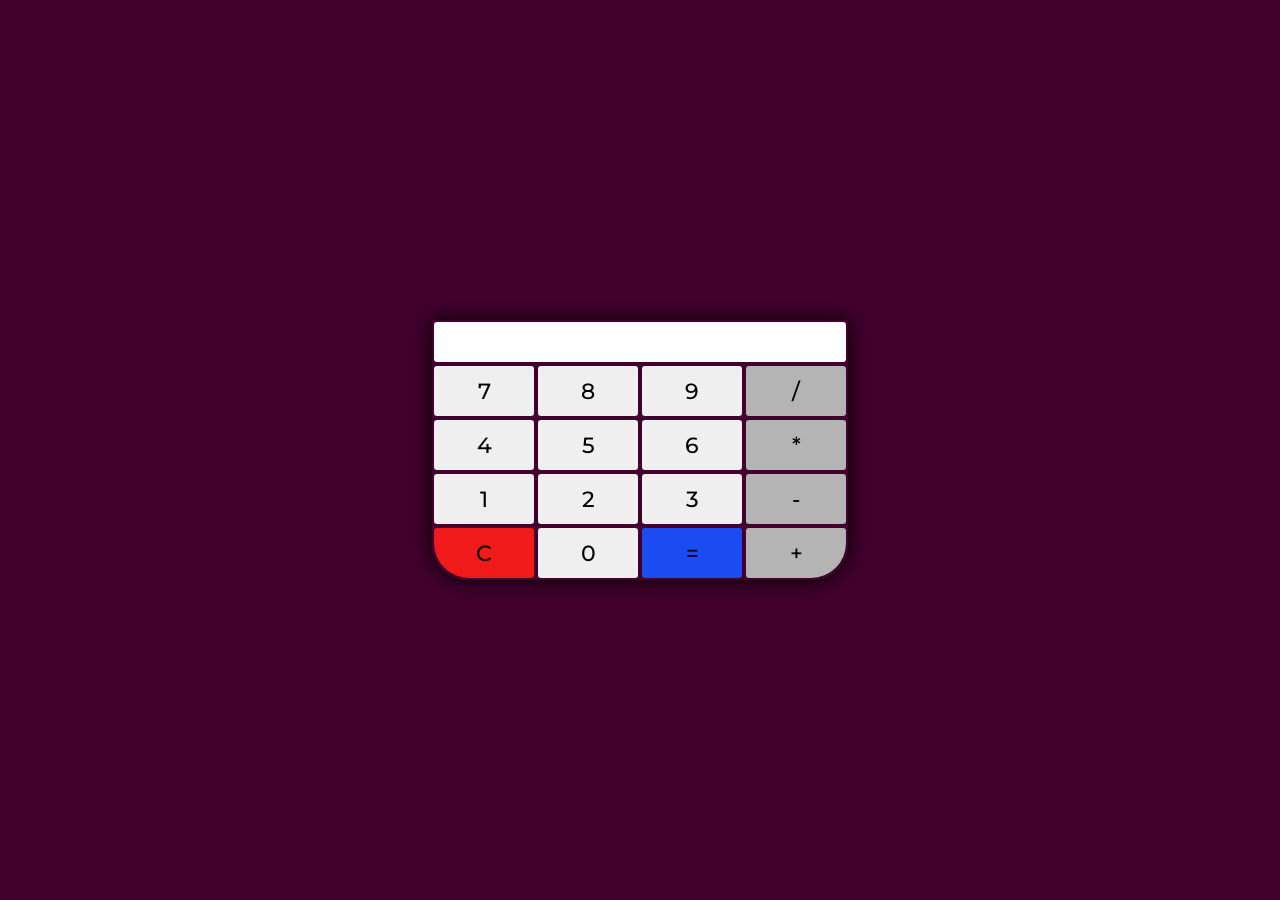
<file: semana08/calculadora/index.html>
<!DOCTYPE html>
<html lang="en">

<head>
    <meta charset="UTF-8">
    <meta name="viewport" content="width=device-width, initial-scale=1.0">
    <script language="JavaScript" src="calculadora.js"></script>
    <link rel="stylesheet" href="estilo.css">
    <title>Document</title>
</head>

<body>
    <form action="" name="calc">
        <div id="calculadora">

            <input type="text" id="visor" name="visor">
            <div id="primeira">
                <input type="button" value="7" class="botao borda" onclick="botao(value)">
                <input type="button" value="8" class="botao borda" onclick="botao(value)">
                <input type="button" value="9" class="botao borda" onclick="botao(value)">
                <input type="button" value="/" class="botao borda" onclick="botao(value)">
            </div>
            <div id="segunda">
                <input type="button" value="4" class="botao borda" onclick="botao(value)">
                <input type="button" value="5" class="botao borda" onclick="botao(value)">
                <input type="button" value="6" class="botao borda" onclick="botao(value)">
                <input type="button" value="*" class="botao borda" onclick="botao(value)">
            </div>
            <div id="terceira">
                <input type="button" value="1" class="botao borda" onclick="botao(value)">
                <input type="button" value="2" class="botao borda" onclick="botao(value)">
                <input type="button" value="3" class="botao borda" onclick="botao(value)">
                <input type="button" value="-" class="botao borda" onclick="botao(value)">
            </div>
            <div id="quarta">
                <input type="button" value="C" class="botao borda" onclick="reseta()">
                <input type="button" value="0" class="botao borda" onclick="botao(value)">
                <input type="button" value="=" class="botao borda" onclick="calcula()">
                <input type="button" value="+" class="botao borda" onclick="botao(value)">
            </div>
        </div>
    </form>
</body>

</html>
</file>
<file: semana08/calculadora/estilo.css>
@import url('https://fonts.googleapis.com/css2?family=Montserrat:wght@500;600&display=swap');
* {
    padding: 0;
    margin: 0;
    outline: none;
    font-family: 'Montserrat', sans-serif;
    font-weight: 500;
    font-size: 22px;
}
body {
    display: flex;
    justify-content: center;
    align-items: center;
    height: 100vh;
    background: #41002d;
}
input {
    margin: 2px;
    border: none;
    border-radius: 3px;
}
input[type=text] {
    width: calc(100% - 4px);
    height: 40px;
}
input[type=button] {
    width: 100px;
    height: 50px;
    transition: ease 0.2s;
    cursor: pointer;
}
div#calculadora {
    box-shadow: 0 0 20px black;
}
div#calculadora div {
    display: flex;
}
div#calculadora div input:nth-child(4) {
    background: #b4b4b4;
}
div#quarta input:nth-child(1) {
    background: #f11a1a;
}
div#quarta input:nth-child(1), div#calculadora {
    border-bottom-left-radius: 35px;
}
div#quarta input:nth-child(3) {
    background: #1a4cf1;
}
div#quarta input:nth-child(4), div#calculadora {
    border-bottom-right-radius: 35px;
}
input[type=button]:hover {
    filter: brightness(50%);
}
input[type=button]:active {
    transform: scale(0.9);
}
</file>
